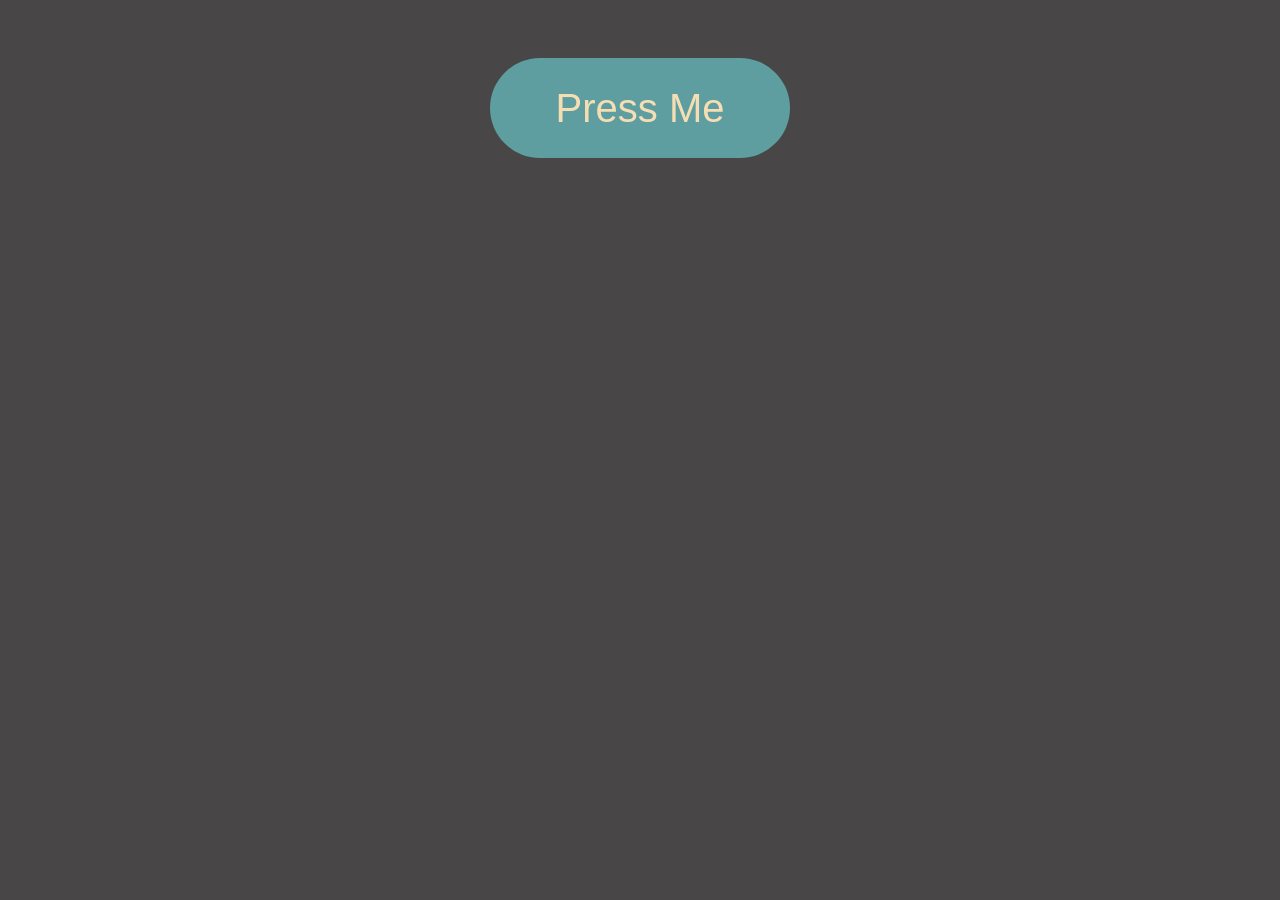
<file: index.html>
<!DOCTYPE html>
<html lang="ru">

<head>
    <meta charset="UTF-8">
    <meta http-equiv="X-UA-Compatible" content="IE=edge">
    <meta name="viewport" content="width=device-width, initial-scale=1.0">
    <link rel="stylesheet" href="./css/style.css">
    <title>Тестовое задание для ELMA</title>
</head>

<body>
    <button class="btn">Press Me</button>
    <div class="result"></div>
    <script src="./js/script.js"></script>
</body>

</html>
</file>
<file: css/style.css>
body {
    background-color: rgb(72, 70, 70);
}

.btn {
    font-family: Arial, Helvetica, sans-serif;
    font-size: 40px;
    color: wheat;
    background-color: cadetblue;
    border: 0;
    border-radius: 50px;
    width: 300px;
    height: 100px;
    margin-left: 50%;
    transform: translate(-50%, 50%);
}

.result {
    color: wheat;
    width: 300px;
    height: 100px;
    margin-left: 50%;
    transform: translate(-50%, 50%);
    font-family: Arial, Helvetica, sans-serif;
    font-size: 40px;
    text-align: center;
    margin-top: 30px;
}
</file>
